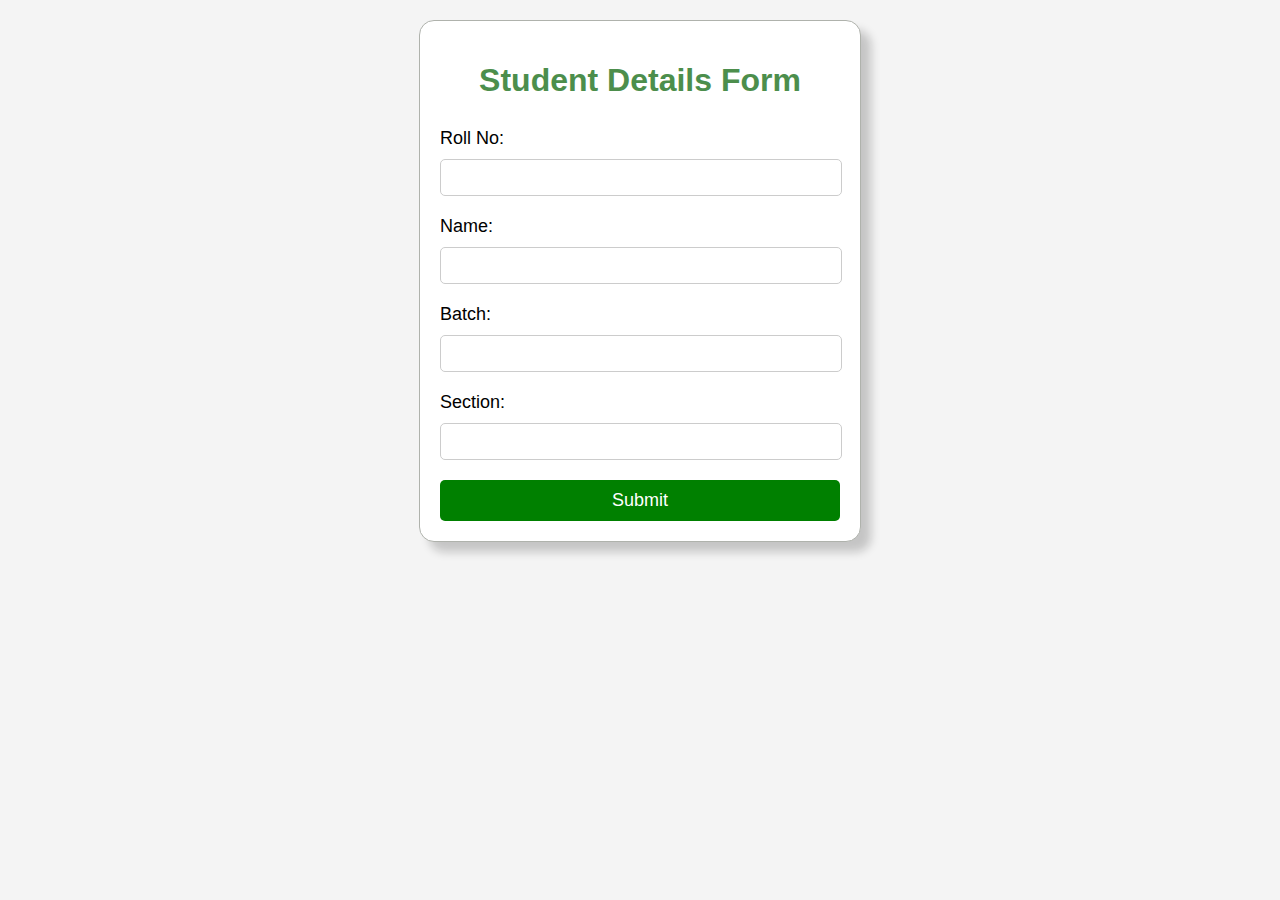
<file: index.html>
<!DOCTYPE html>
<html>

<head>
    <title>Student Details Form</title>
    <link rel="stylesheet" type="text/css" href="style.css">
    <link rel="shortcut icon" href="assets/img/a-removebg-preview.png" type="image/x-icon">
</head>

<body>
    <form id="studentForm">
        <h1 style="color: rgb(76, 142, 76);">Student Details Form</h1>
        <label for="rollNo">Roll No:</label>
        <input type="text" id="rollNo" name="rollNo">
        <label for="name">Name:</label>
        <input type="text" id="name" name="name">
        <label for="batch">Batch:</label>
        <input type="text" id="batch" name="batch">
        <label for="section">Section:</label>
        <input type="text" id="section" name="section">
        <input type="submit" value="Submit">
    </form>
    <script src="script.js"></script>

</body>

</html>
</file>
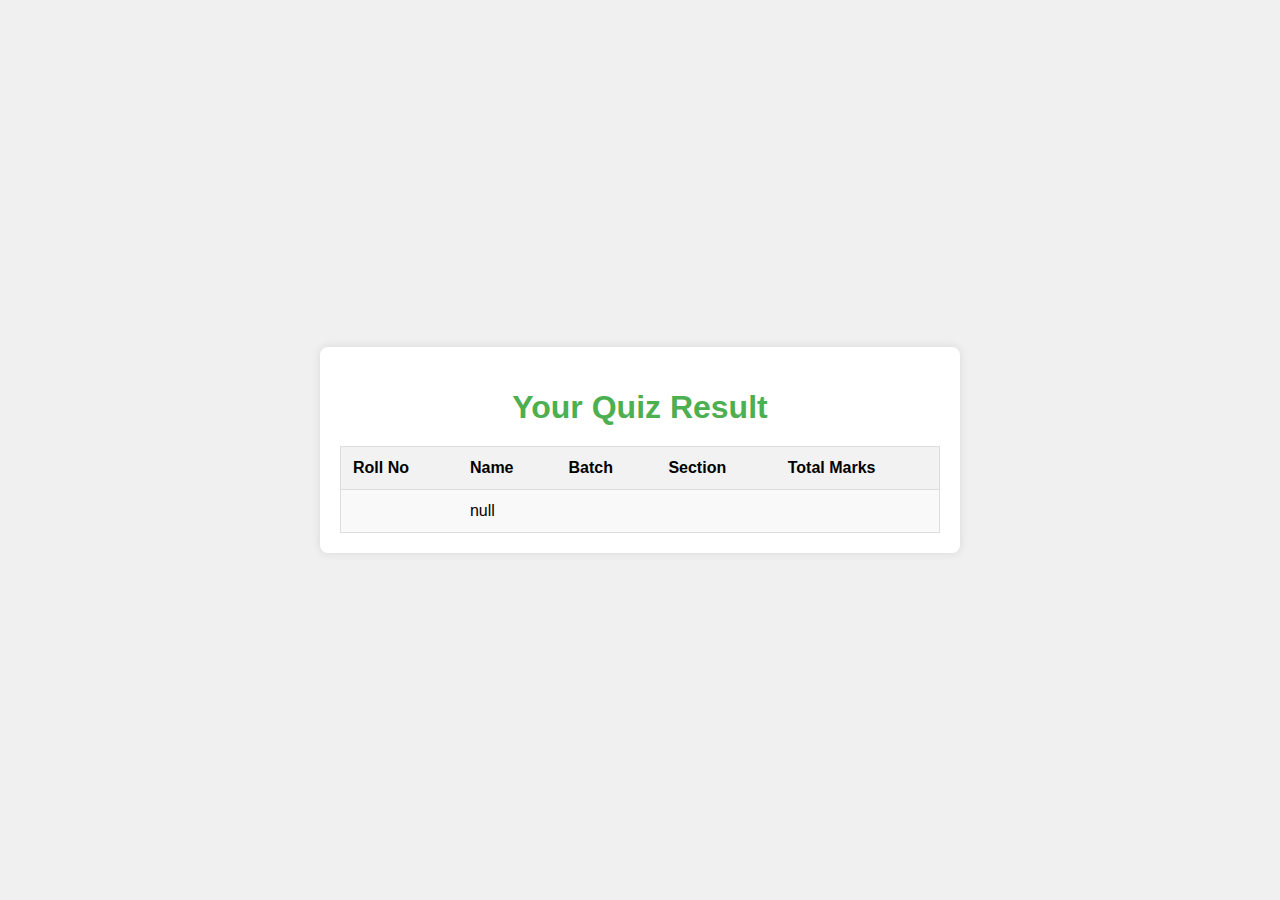
<file: result/index.html>
<!DOCTYPE html>
<html lang="en">

<head>
    <meta charset="UTF-8">
    <meta name="viewport" content="width=device-width, initial-scale=1.0">
    <title>Quiz Result</title>
    <link rel="stylesheet" href="style.css">
    <link rel="shortcut icon" href="/quiz-app-main/images/quiz.png" type="image/png">
</head>

<body>
    <div class="result-container">
        <h1>Your Quiz Result</h1>
        <table>
            <tr>
                <th>Roll No</th>
                <th>Name</th>
                <th>Batch</th>
                <th>Section</th>
                <th>Total Marks</th>
            </tr>
            <tr>
                <td id="roll-no"></td>
                <td id="name"></td>
                <td id="batch"></td>
                <td id="section"></td>
                <td id="total-marks"></td>
            </tr>
        </table>
    </div>

    <script src="./script.js"> </script>
</body>

</html>
</file>
<file: style.css>
body {
  font-family: Arial;
  margin: 0;
  padding: 20px;
  background-color: #f4f4f4;
  transition: all 0.3s ease;
}

h1 {
  text-align: center;
  font-size: 32px;
  padding-bottom: 7px;
}

form {
  max-width: 400px;
  margin: 0 auto;
  background-color: #fff;
  padding: 20px;
  border-radius: 15px;
  box-shadow: 10px 10px 10px 0px rgba(11, 11, 11, 0.2);
  transition: all 0.3s ease;
  border: 1px solid rgb(175, 178, 172);
}

label {
  display: block;
  margin-bottom: 10px;
  font-size: 18px;
  transition: font-size 0.3s ease;
}

input[type="text"] {
  width: 95%;
  padding: 10px;
  margin-bottom: 20px;
  border-radius: 5px;
  border: 1px solid #ccc;
  transition: all 0.3s ease;
}

input[type="submit"] {
  width: 100%;
  padding: 10px;
  background-color: green;
  color: white;
  border: none;
  cursor: pointer;
  border-radius: 5px;
  font-size: 18px;
  transition: all 0.3s ease;
}

input[type="submit"]:hover {
  transform: scale(1.05);
}
</file>
<file: result/style.css>
body {
  font-family: Arial, sans-serif;
  background-color: #f0f0f0;
  margin: 0;
  padding: 0;
  display: flex;
  justify-content: center;
  align-items: center;
  height: 100vh;
}

.result-container {
  background-color: #fff;
  padding: 20px;
  border-radius: 8px;
  box-shadow: 0px 0px 10px rgba(0, 0, 0, 0.1);
  text-align: center;
  display: block;
  width: 80%;
  max-width: 600px;
  margin: 20px;
}

.result-container h1 {
  color: #4caf50;
  margin-bottom: 20px;
}

table {
  width: 100%;
  margin-top: 20px;
  border-collapse: collapse;
  border: 1px solid #ddd;
}

th,
td {
  padding: 12px;
  border-bottom: 1px solid #ddd;
  text-align: left;
}

th {
  background-color: #f2f2f2;
  font-weight: bolder;
}

td {
  background-color: #f9f9f9;
}

p {
  color: #333;
  margin: 10px 0;
}
</file>
